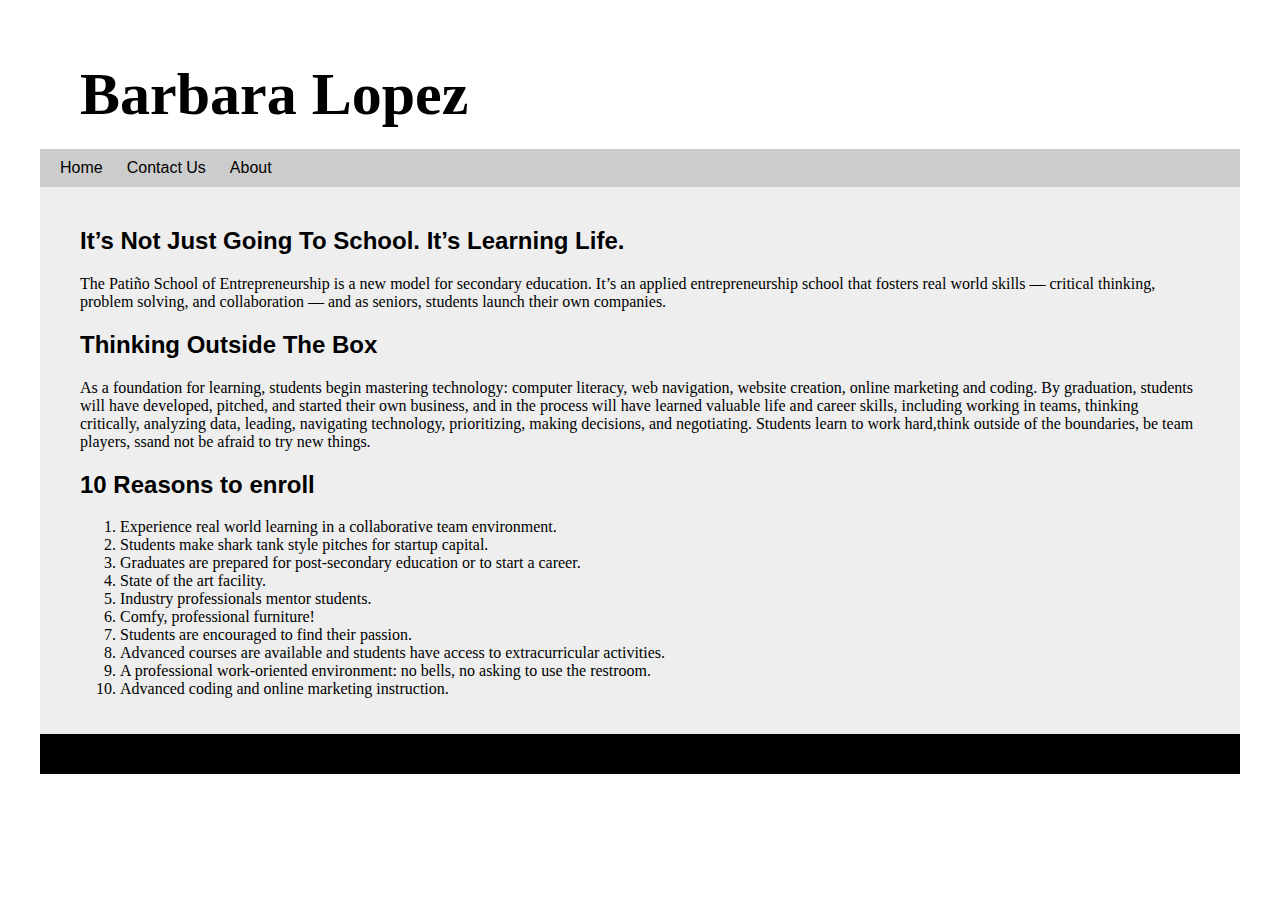
<file: index.html>
<!DOCTYPE html>
<html>
    <head>
        <title></title>
        <link rel="stylesheet" type="text/css" href="_css/main.css">
    </head>
    <body>
        <div id="page">
            <div id="header">
                <h1>Barbara Lopez</h1>
            </div>
            <div id=nav>
                <a href="https://htmlcss-barbimk.c9.io/index.html">Home</a>
                <a href="https://htmlcss-barbimk.c9.io/contact.html">Contact Us</a>
                <a href="https://htmlcss-barbimk.c9.io/about.html">About</a>
            </div>
            <div id="content">
                <h2>It’s Not Just Going To School. It’s Learning Life.</h2>
                    <p>The Patiño School of Entrepreneurship  is a new model for secondary education.
                It’s an applied entrepreneurship school that fosters real world skills — critical 
                thinking, problem solving, and collaboration — and as seniors, students launch their
                own companies.</p>
                <h2>Thinking Outside The Box</h2>
                   <p> As a foundation for learning, students begin mastering technology:
                computer literacy, web navigation, website creation, online marketing and coding.
                By graduation, students will have developed, pitched, and started their own business,
                and in the process will have learned valuable life and career skills,
                including working in teams, thinking critically, analyzing data,
                leading, navigating technology, prioritizing, making decisions, and negotiating.
                Students learn to work hard,think outside of the boundaries, be team players, 
                ssand not be afraid to try new things.</p>
                
                <h2>10 Reasons to enroll</h2>
                    <ol>
                        <li>Experience real world learning in a collaborative team environment.</li>
                        <li>Students make shark tank style pitches for startup capital.</li>
                        <li>Graduates are prepared for post-secondary education or to start a career.</li>
                        <li>State of the art facility.</li>
                        <li>Industry professionals mentor students.</li>
                        <li>Comfy, professional furniture!</li>
                        <li>Students are encouraged to find their passion.</li>
                        <li>Advanced courses are available and students have access to extracurricular activities.</li>
                        <li>A professional work-oriented environment: no bells, no asking to use the restroom.</li>
                        <li>Advanced coding and online marketing instruction.</li>
                    </ol>
            </div>
            <div id="footer">
                
            </div>
               
        </div> 
    </body>
</html>
</file>
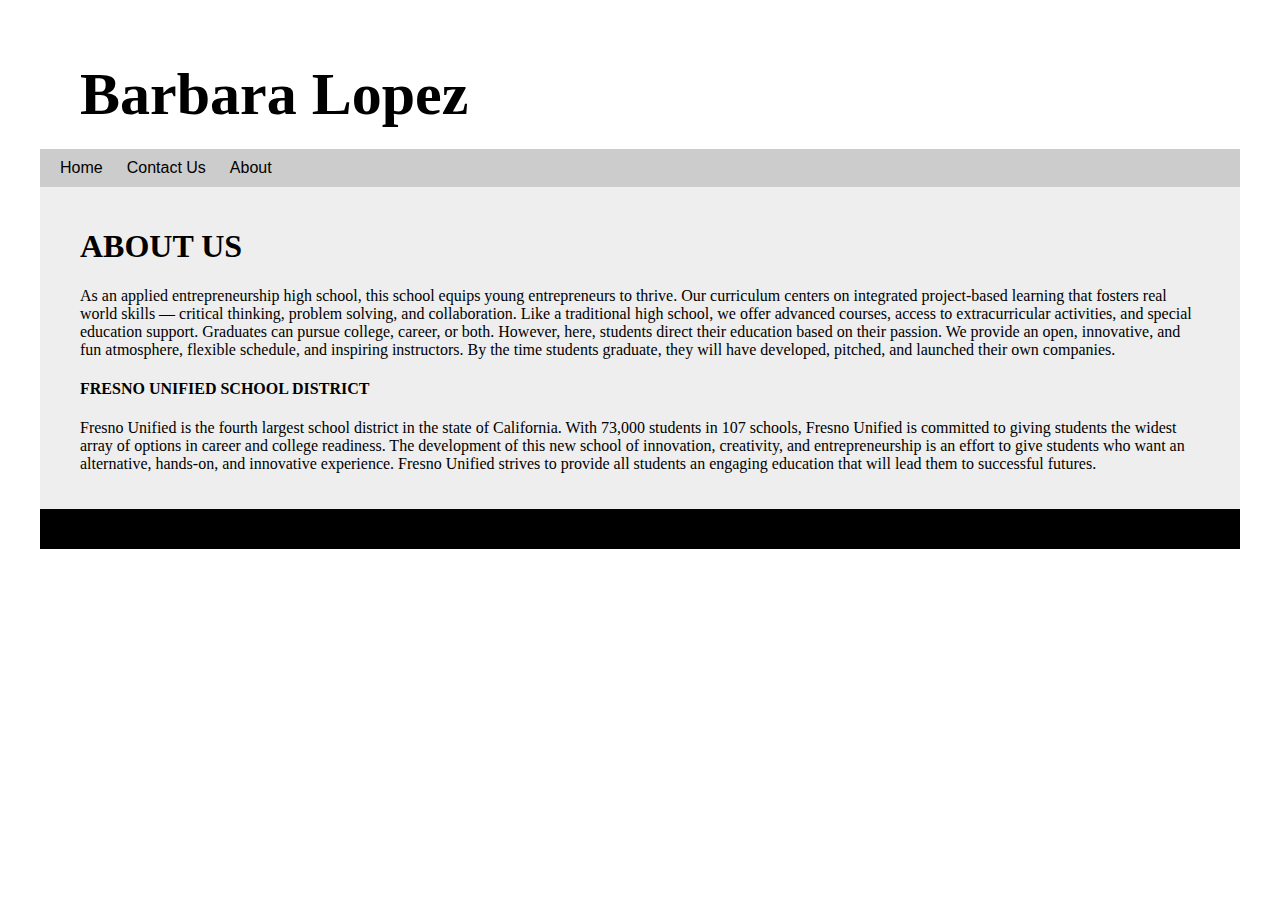
<file: about.html>
<!DOCTYPE html>
<html>
    <head>
        <title></title>
        <link rel="stylesheet" type="text/css" href="_css/main.css">
    </head>
    <body>
        <div id="page">
            <div id="header">
                <h1>Barbara Lopez</h1>
            </div>
            <div id=nav>
                <a href="https://htmlcss-barbimk.c9.io/index.html">Home</a>
                <a href="https://htmlcss-barbimk.c9.io/contact.html">Contact Us</a>
                <a href="https://htmlcss-barbimk.c9.io/about.html">About</a>
            </div>
            <div id="content">
                <h1>ABOUT US</h1>
                    <p>As an applied entrepreneurship high school, 
                this school equips young entrepreneurs to thrive. 
                Our curriculum centers on integrated project-based learning that fosters real world 
                skills — critical thinking, problem solving, and collaboration. 
                Like a traditional high school, we offer advanced courses, access to extracurricular activities,
                and special education support. Graduates can pursue college, career, or both.
                However, here, students direct their education based on their passion. We provide an open, innovative,
                and fun atmosphere, flexible schedule, and inspiring instructors.
                By the time students graduate, they will have developed, pitched, and launched their own companies.</p>
                <h4>FRESNO UNIFIED SCHOOL DISTRICT</h4>
                    <p>Fresno Unified is the fourth largest school district in the state of California.
                    With 73,000 students in 107 schools, Fresno Unified is committed to giving students 
                    the widest array of options in career and college readiness. 
                    The development of this new school of innovation, creativity,
                    and entrepreneurship is an effort to give students who want an alternative, hands-on,
                    and innovative experience. Fresno Unified strives to provide all students
                    an engaging education that will lead them to successful futures.</p>
                    
                    
            
                
            </div>
            <div id="footer">
                
            </div>
               
        </div> 
    </body>
</html>
</file>
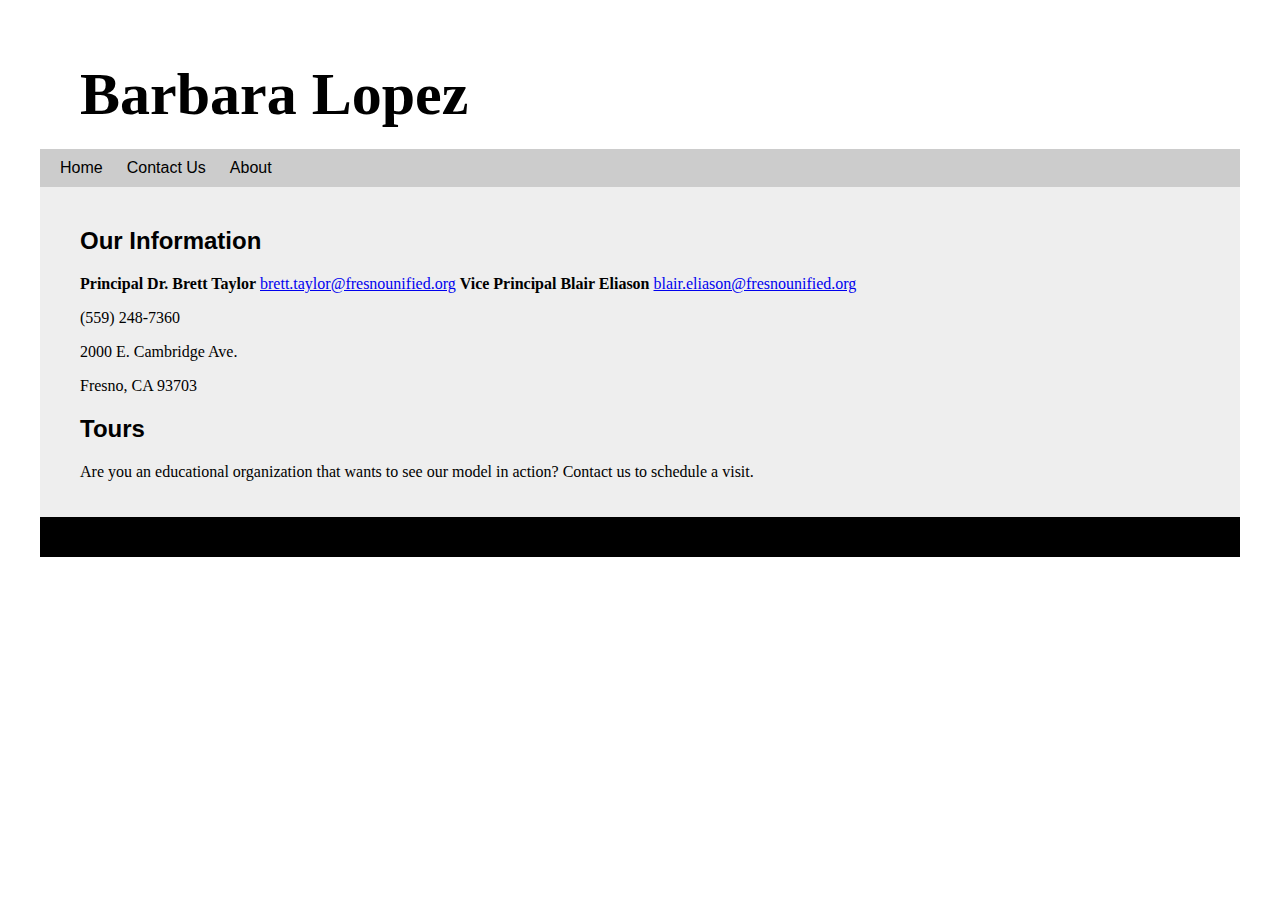
<file: contact.html>
<!DOCTYPE html>
<html>
    <head>
        <title></title>
        <link rel="stylesheet" type="text/css" href="_css/main.css">
    </head>
    <body>
        <div id="page">
            <div id="header">
                <h1>Barbara Lopez</h1>
            </div>
            <div id=nav>
                <a href="https://htmlcss-barbimk.c9.io/index.html">Home</a>
                <a href="https://htmlcss-barbimk.c9.io/contact.html">Contact Us</a>
                <a href="https://htmlcss-barbimk.c9.io/about.html">About</a>
            </div>
            <div id="content">
            <h2>Our Information</h2>
            <strong>Principal Dr. Brett Taylor</strong>
            <a href="mailto:brett.taylor@fresnounified.org" target="_blank">brett.taylor@fresnounified.org</a>
            <strong>Vice Principal Blair Eliason</strong>
            <a href="mailto:blair.eliason@fresnounified.org" target="_blank">blair.eliason@fresnounified.org</a>
            <p>(559) 248-7360</p>
            <p>2000 E. Cambridge Ave.</p>
            <span>Fresno, CA 93703</span>
            <h2>Tours</h2>
            <p>Are you an educational organization that wants to see our model in action? 
            Contact us to schedule a visit.</p>
            
                    
            </div>
            <div id="footer">
                
            </div>
               
        </div> 
    </body>
</html>
</file>
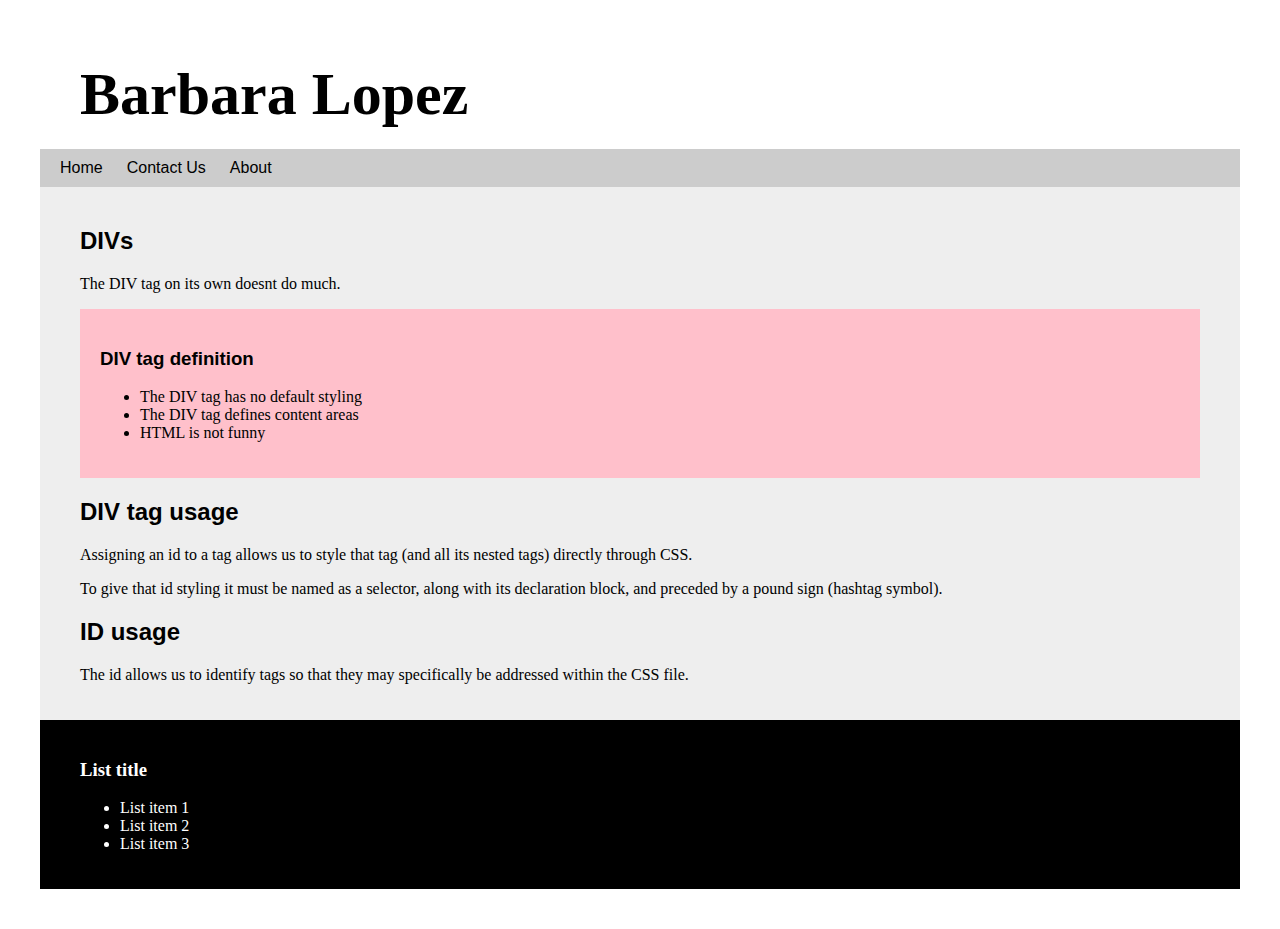
<file: indexOLD.html>
<!DOCTYPE html>
<html>
    <head>
        <title></title>
        <link rel="stylesheet" type="text/css" href="_css/main.css">
    </head>
    <body>
        <div id="page">
            <div id="header">
                <h1>Barbara Lopez</h1>
            </div>
            <div id=nav>
                <a href="https://htmlcss-barbimk.c9.io/index.html">Home</a>
                <a href="https://htmlcss-barbimk.c9.io/contact.html">Contact Us</a>
                <a href="https://htmlcss-barbimk.c9.io/about.html">About</a>
            </div>
            <div id="content">
                <h2>DIVs</h2>
                <p>The DIV tag on its own doesnt do much.</p>
                
                <div class="spotlight">
                    <h3>DIV tag definition</h3>
                    <ul>
                    
                        <li>The DIV tag has no default styling </li>
                        <li>The DIV tag defines content areas </li>
                        <li>HTML is not  funny</li>                         
                    </ul>
                </div>
                
                <h2>DIV tag usage</h2>
                <p>Assigning an id to a tag allows us to style that tag (and all its nested tags) directly through CSS.</p>
                <p>To give that id styling it must be named as a selector, along with its declaration block, and preceded by a pound sign 
                (hashtag symbol).</p>
                <h2>ID usage</h2>
                <p> The id allows us to identify tags so that they may specifically be addressed within the CSS file.</p>
            </div>
            <div id="footer">
                <h3>List title</h3>
                        <ul>
                            <li>List item 1</li>
                            <li>List item 2</li>
                            <li>List item 3</li>
                        </ul>
            </div>
        </div>
    </body>
</html>
</file>
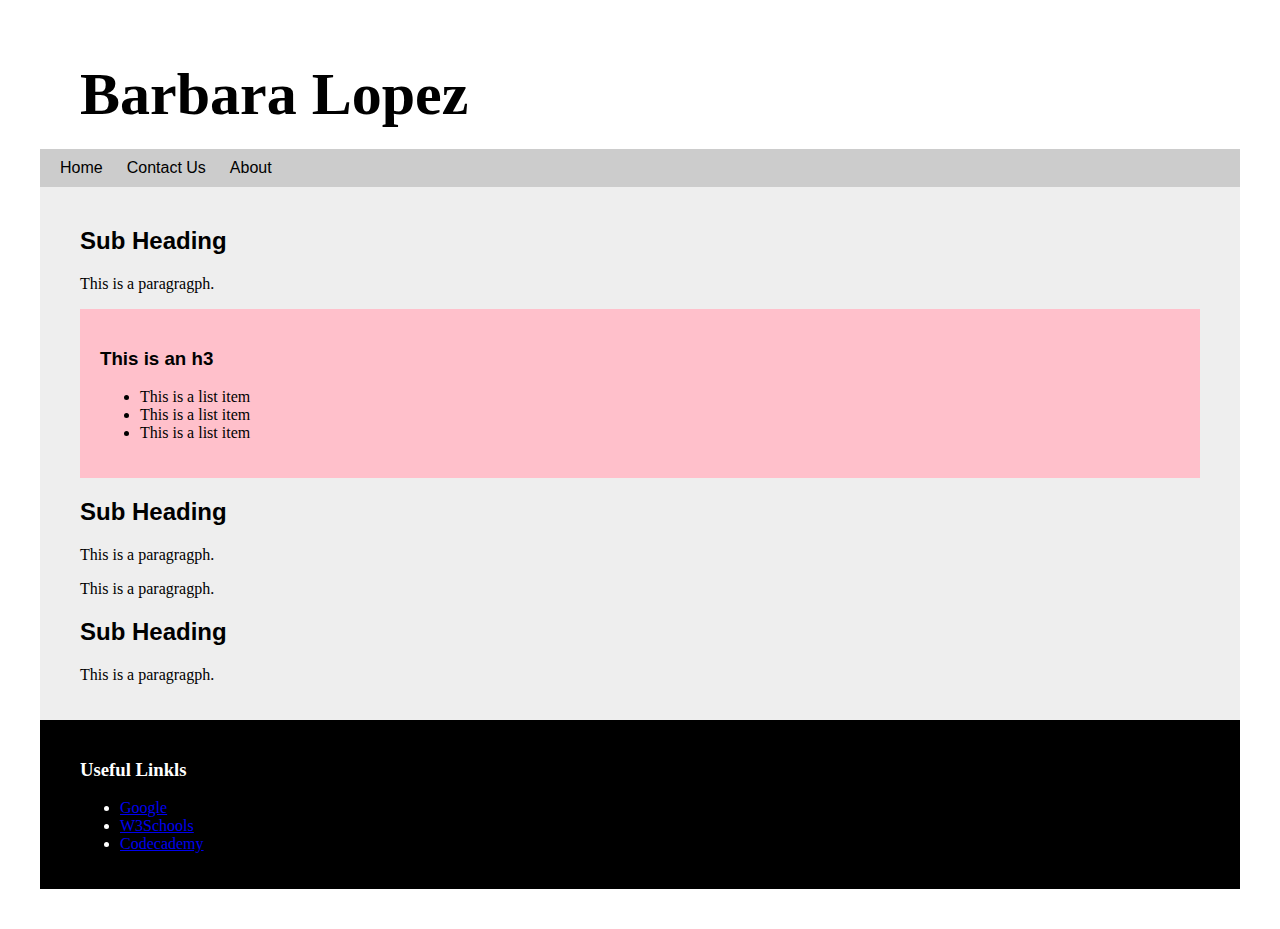
<file: template.html>
<!DOCTYPE html>
<html>
    <head>
        <title></title>
        <link rel="stylesheet" type="text/css" href="_css/main.css">
    </head>
    <body>
        <div id="page">
            <div id="header">
                <h1>Barbara Lopez</h1>
            </div>
            <div id=nav>
                <a href="https://htmlcss-barbimk.c9.io/index.html">Home</a>
                <a href="https://htmlcss-barbimk.c9.io/contact.html">Contact Us</a>
                <a href="https://htmlcss-barbimk.c9.io/about.html">About</a>
            </div>
            <div id="content">
                <h2>Sub Heading</h2>
                <p>This is a paragragph.</p>
                
                <div class="spotlight">
                    <h3>This is an h3</h3>
                    <ul>
                    
                        <li>This is a list item</li>
                        <li>This is a list item</li>
                        <li>This is a list item</li>                         
                    </ul>
                </div>
                
                <h2>Sub Heading </h2>
                <p>This is a paragragph.</p>
                <p>This is a paragragph.</p>
                <h2>Sub Heading</h2>
                <p> This is a paragragph.</p>
            </div>
            <div id="footer">
                <h3>Useful Linkls</h3>
                        <ul>
                            <li><a href="http://www.google.com">Google</a></li>
                            <li><a href="http://www.w3schools.com">W3Schools</a></li>
                            <li><a href="http://www.codecademy">Codecademy</a></li>
                        </ul>
            </div>
        </div> 
    </body>
</html>
</file>
<file: _css/main.css>
body{
    margin:0px;
    padding:0px;
    
    background-image: url("http://www.dardenarchitects.com/wp-content/uploads/2015/08/North-Entry-name-update-640x320.jpg");
   
}
}

#header{
    background-color:gray;   /* this changes the background color to gray */
    padding:0px;
    color:white;
}

#header h1{
    font-family:verdana;
    font-size:60px;
    padding:20px 40px;
    margin:0px;
}

/*navagation*/
#nav, #nav a{
    background-color:#ccc;  /* this changes the background color to #ccc */ 
    padding:10px;
}
#nav a {
    margin:0px;
    color:black;
    font-family:arial;
    text-decoration:none; /* this turns off the underline on the links */
    transition:color 2s, background-color 2s;
}
#nav a:hoover {
    background-color:#aaaaff;  /* this changes the background color to pink */
    color:white;
    transition:color 2s;
}
/*end navigation*/

.spotlight{
    background-color:pink;
    padding:20px;
}

#content{
    padding:20px 40px;
    background-color:#eee;
    margin:0px;
}

#content h2, #content h3 {
    font-family:arial;
}

#footer {
    background-color:black;
    color:white;
    margin:0px;
    padding:20px 40px;
}

#page {
    padding:40px;
}
















/*#header{
    padding:20px;
   width:400px;
    background-color:pink;
}

#header:hover{
    width:200px;
    background-color:turquoise;
    transition: width 2s, background-color 2s;
}

#header h2{
    background-color:turquoise;
    font-size:20px;
}
#header h2:hover{
    background-color:purple;
    transition:background-color 2s, font-size 2s;
}*/
</file>
